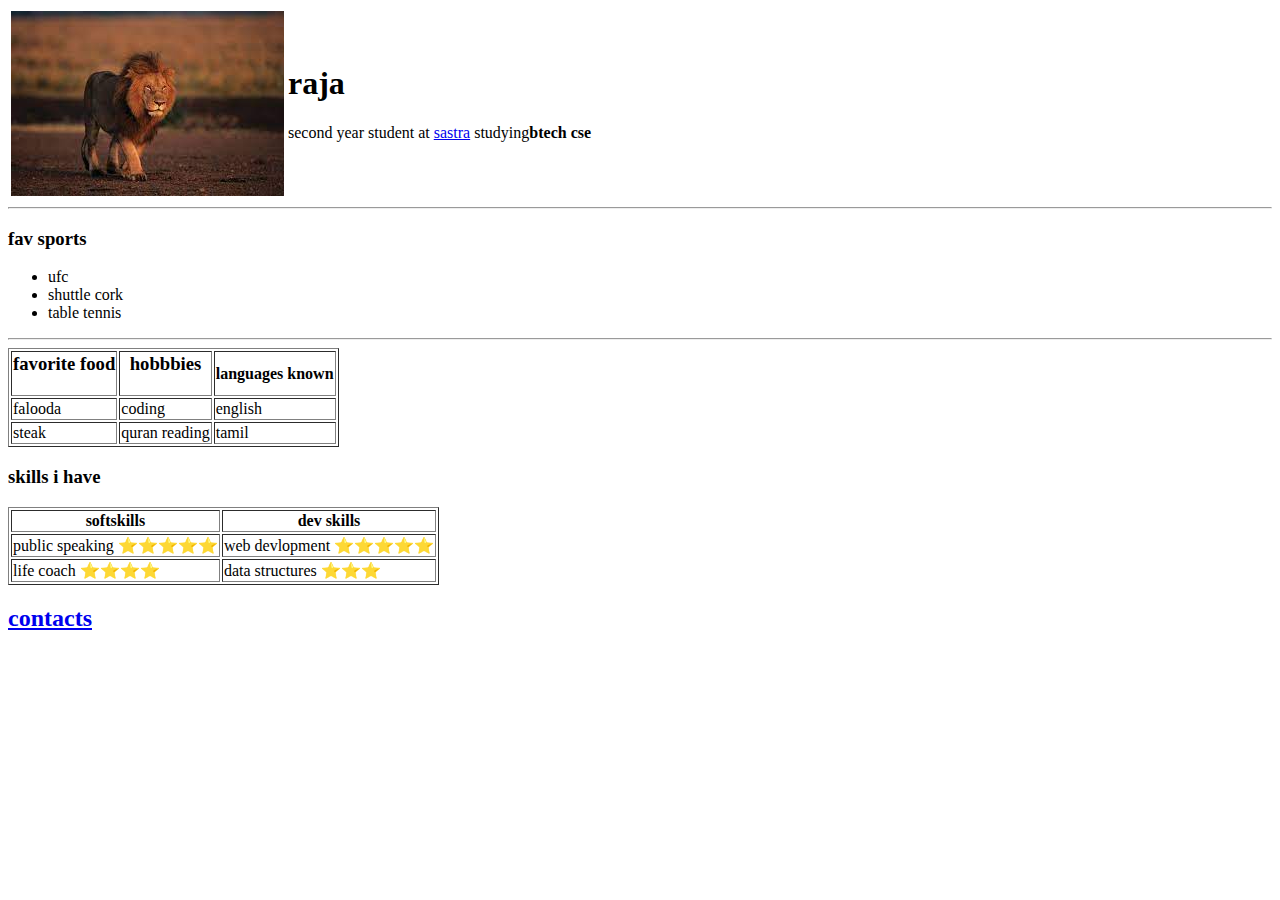
<file: index.html>
<html lang="en" dir="ltr">

<head>
  <meta charset="utf-8">
  <title> 😍raja'spersonalsite</title>
    <link rel="stylesheet" href="C:\Users\rajuboii\Documents\web devlopment\css\styles.css">
</head>

<body>
  <table>

    <tr>
    <td>

        <img src="lion.jfif" alt="mountain">
      </td>
    <td>

      <h1>raja</h1>
        <p>second year student at <a href="https://www.sastra.edu/">sastra</a>  studying<strong>btech cse</strong></p>

    </td>
    </tr>

  </table>

  <hr>
  <h3>fav sports</h3>
  <ul>
    <li>ufc</li>
    <li>shuttle cork</li>
    <li>table tennis</li>
  </ul>

  <hr>
<table border="1">
  <th> <h3>favorite food</h3></th>
      <th><h3>hobbbies</h3></th>
      <th>languages known</th>
  <tr>
    <td>falooda</td>
    <td>coding</td>
    <td>english</td>
  </tr>
  <tr>
    <td>steak</td>
    <td>quran reading</td>
    <td>tamil</td>
  </tr>

</table>
<h3>skills i have</h3>
<table border="1">
  <th> softskills</th>
  <th>dev skills</th>
  <tr>
  <td> public speaking ⭐⭐⭐⭐⭐ </td>
  <td>web devlopment ⭐⭐⭐⭐⭐</td>
  </tr>
  <tr>
    <td>life coach ⭐⭐⭐⭐</td>
    <td>data structures ⭐⭐⭐</td>
  </tr>

</table>


    <h2> <a href="contacts.html">contacts</a> </h2>

</body>

</html>
</file>
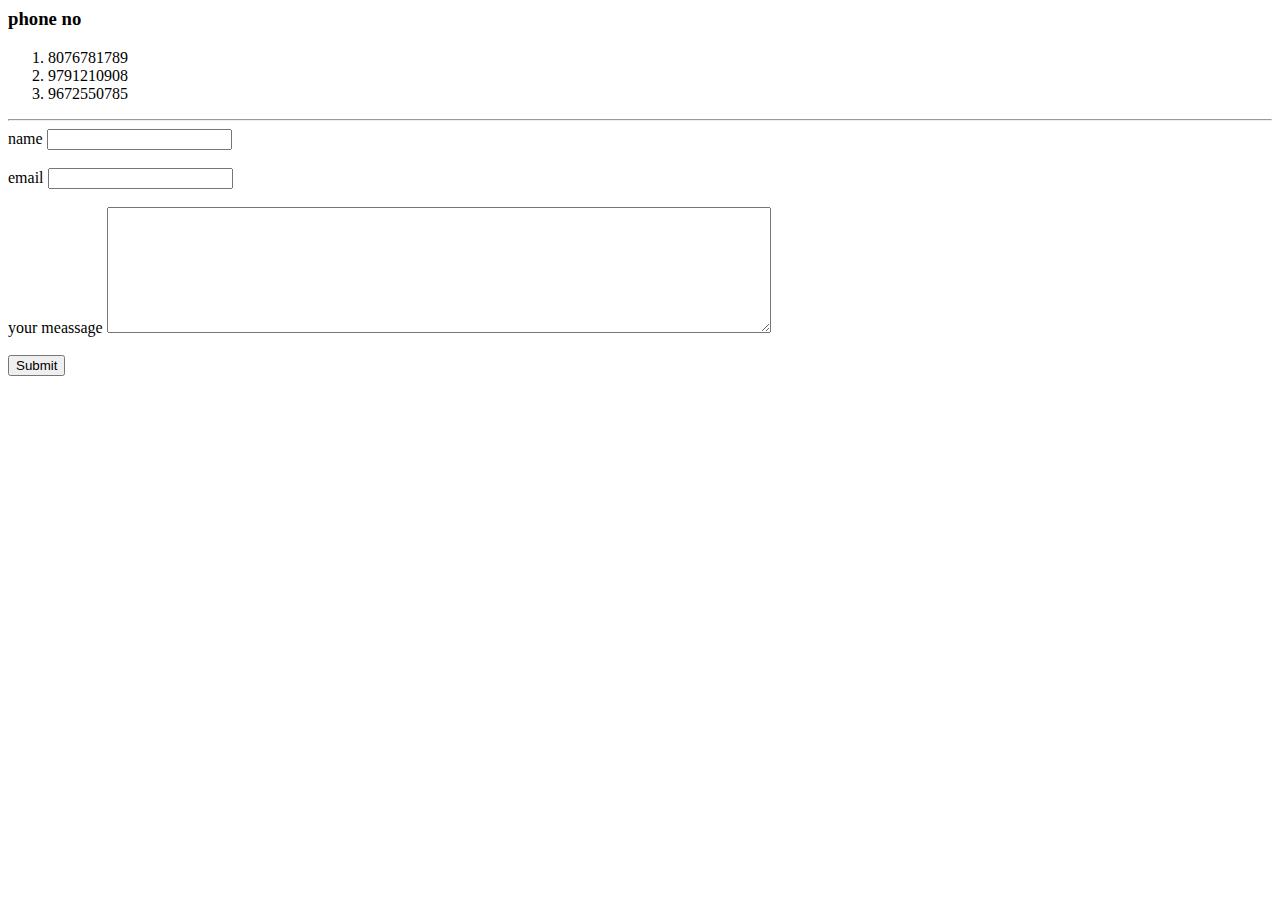
<file: contacts.html>
<html lang="en" dir="ltr">
  <head>
    <meta charset="utf-8">
    <title>contact info </title>
      <link rel="stylesheet" href="C:\Users\rajuboii\Documents\web devlopment\css\styles.css">
  </head>
  <body>
    <h3>phone no</h3>
    <ol>
      <li>8076781789</li>
      <li>9791210908</li>
      <li>9672550785</li>
    </ol>
    <hr>
    <form  action="mailto:rajfighter813@gmail.com" method="post" enctype="text/plain">
      <label for="">name</label>
      <input type="text" name="name" value=""><br>  <br>
      <label for="">email</label>
      <input type="email" name="email" vemailalue=""><br><br>
      <label for="">your meassage</label>
      <textarea name="message" rows="8" cols="80"></textarea><br><br>

      <input type="submit">
    </form>
  </body>
</html>
</file>
